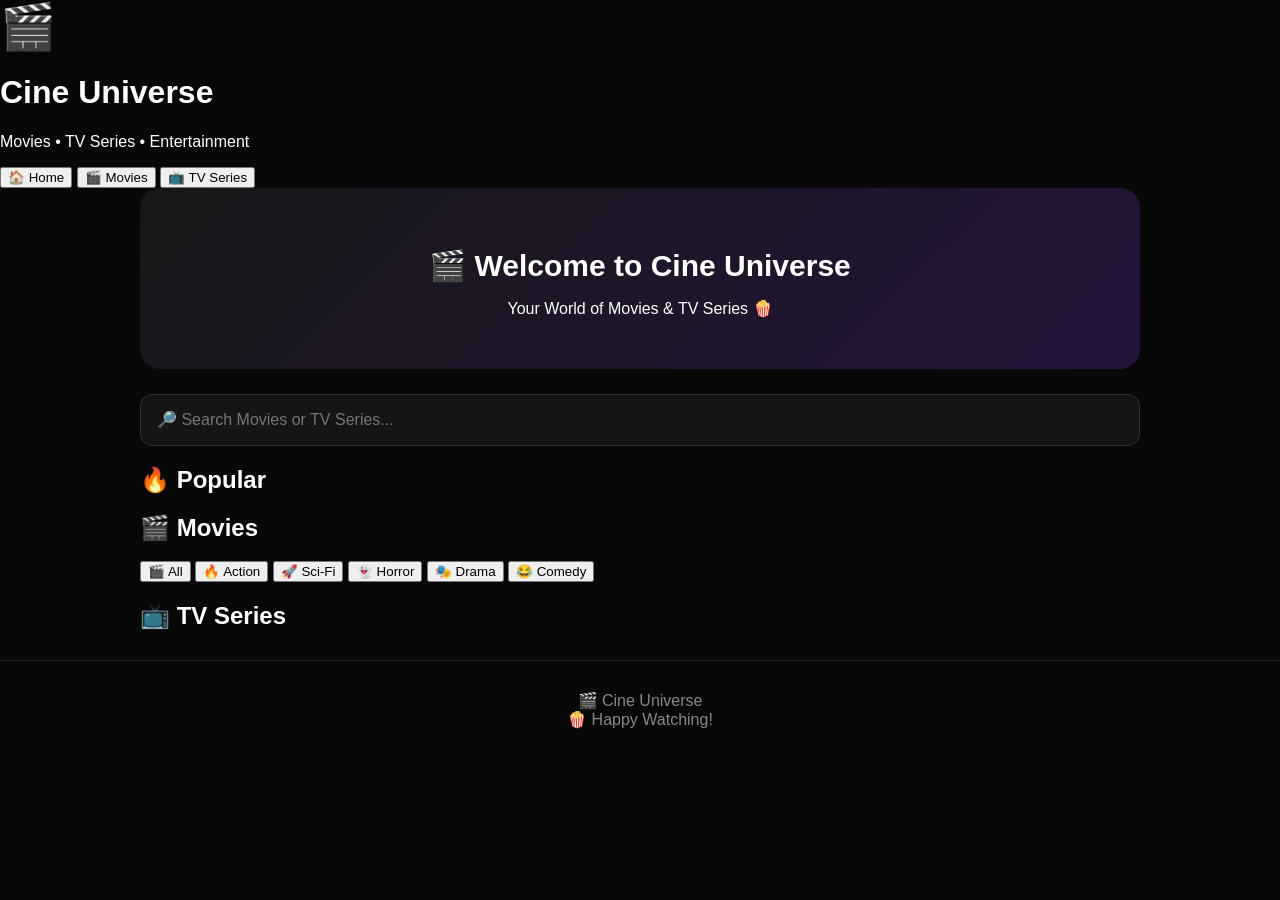
<file: index.html>
<!DOCTYPE html>
<html lang="en">

<head>

    <meta charset="UTF-8">

    <meta name="viewport"
          content="width=device-width, initial-scale=1.0">

    <title>Cine Universe</title>

    <link rel="stylesheet"
          href="style.css">

    <script src="https://telegram.org/js/telegram-web-app.js"></script>

</head>


<body>


<header>

    <div class="logo">
        🎬
    </div>

    <div>

        <h1>Cine Universe</h1>

        <p>
            Movies • TV Series • Entertainment
        </p>

    </div>

</header>



<nav>

    <button onclick="showPage('home')">
        🏠 Home
    </button>

    <button onclick="showPage('movies')">
        🎬 Movies
    </button>

    <button onclick="showPage('series')">
        📺 TV Series
    </button>

</nav>



<main>


<!-- HOME -->

<section id="home"
         class="page active">

    <div class="welcome">

        <h2>
            🎬 Welcome to Cine Universe
        </h2>

        <p>
            Your World of Movies & TV Series 🍿
        </p>

    </div>


    <input
        id="search"
        type="search"
        placeholder="🔎 Search Movies or TV Series..."
    >


    <h2>
        🔥 Popular
    </h2>


    <div id="homeMovies"
         class="movie-grid">

    </div>

</section>



<!-- MOVIES -->

<section id="movies"
         class="page">

    <h2>
        🎬 Movies
    </h2>
<div class="genre-filters">

    <button onclick="filterMovies('All')">
        🎬 All
    </button>

    <button onclick="filterMovies('Action')">
        🔥 Action
    </button>

    <button onclick="filterMovies('Sci-Fi')">
        🚀 Sci-Fi
    </button>

    <button onclick="filterMovies('Horror')">
        👻 Horror
    </button>

    <button onclick="filterMovies('Drama')">
        🎭 Drama
    </button>

    <button onclick="filterMovies('Comedy')">
        😂 Comedy
    </button>

</div>
    <div id="moviesList"
         class="movie-grid">

    </div>

</section>



<!-- SERIES -->

<section id="series"
         class="page">

    <h2>
        📺 TV Series
    </h2>

    <div id="seriesList"
         class="movie-grid">

    </div>

</section>


</main>



<footer>

    🎬 Cine Universe

    <br>

    🍿 Happy Watching!

</footer>


<div id="detailsModal" class="modal">

    <div class="modal-content">

        <button class="close-btn"
                onclick="closeDetails()">
            ✕
        </button>

        <div id="detailsContent"></div>

    </div>

</div>
<script src="script.js"></script>

</body>

</html>
</file>
<file: style.css>
* {
    box-sizing: border-box;
}

body {
    margin: 0;

    font-family:
        Arial,
        Helvetica,
        sans-serif;

    background: #080808;

    color: white;
}


/* HEADER */

.header {

    display: flex;

    align-items: center;

    gap: 15px;

    padding: 20px;

    background:
        linear-gradient(
            135deg,
            #1b0033,
            #3b0066,
            #001a33
        );

    border-bottom:
        1px solid #333;
}


.logo {

    font-size: 45px;
}


.header h1 {

    margin: 0;

    font-size: 28px;
}


.header p {

    margin: 5px 0 0;

    color: #bbb;
}


/* MENU */

.menu {

    display: flex;

    justify-content: center;

    gap: 10px;

    padding: 12px;

    background: #111;

    position: sticky;

    top: 0;

    z-index: 10;
}


.menu button {

    background: #222;

    color: white;

    border: 1px solid #444;

    padding: 10px 16px;

    border-radius: 10px;

    cursor: pointer;
}


.menu button:hover {

    background: #444;
}


/* MAIN */

main {

    width: min(
        1000px,
        94%
    );

    margin: auto;
}


.section {

    display: none;

    padding: 25px 0;
}


.section.active {

    display: block;
}


/* WELCOME */

.welcome {

    text-align: center;

    padding: 35px 20px;

    background:
        linear-gradient(
            135deg,
            #171717,
            #24143a
        );

    border-radius: 20px;

    margin-bottom: 25px;
}


.welcome h2 {

    font-size: 30px;

    margin-bottom: 10px;
}


.small {

    color: #aaa;
}


/* SEARCH */

.search-box {

    margin-bottom: 25px;
}


#search {

    width: 100%;

    padding: 16px;

    border-radius: 12px;

    border: 1px solid #333;

    background: #151515;

    color: white;

    font-size: 16px;

    outline: none;
}


#search:focus {

    border-color: #777;
}


/* TITLE */

.section-title {

    margin-top: 25px;

    margin-bottom: 18px;
}


/* MOVIES */

.movie-container {

    display: grid;

    grid-template-columns:
        repeat(
            auto-fit,
            minmax(
                280px,
                1fr
            )
        );

    gap: 18px;
}


.movie-card {

    display: flex;

    gap: 15px;

    background: #151515;

    border:
        1px solid #292929;

    border-radius: 18px;

    padding: 15px;

    transition:
        transform 0.2s;
}


.movie-card:hover {

    transform:
        translateY(-4px);
}


/* POSTERS */

.poster {

    min-width: 105px;

    height: 150px;

    border-radius: 12px;

    display: flex;

    align-items: center;

    justify-content: center;

    font-size: 50px;
}


.avatar {

    background:
        linear-gradient(
            135deg,
            #063970,
            #00a8cc
        );
}


.walking {

    background:
        linear-gradient(
            135deg,
            #333,
            #111
        );
}


.peaky {

    background:
        linear-gradient(
            135deg,
            #4b2e16,
            #111
        );
}


.marvel {

    background:
        linear-gradient(
            135deg,
            #6b0000,
            #160000
        );
}


/* MOVIE INFO */

.movie-info {

    flex: 1;
}


.movie-info h3 {

    margin-top: 5px;

    font-size: 20px;
}


.movie-info p {

    color: #aaa;

    font-size: 14px;
}


.rating {

    color: #ffd700 !important;
}


.movie-info button {

    padding: 10px 14px;

    border: none;

    border-radius: 9px;

    background: white;

    color: black;

    font-weight: bold;

    cursor: pointer;
}


/* FOOTER */

footer {

    text-align: center;

    padding: 30px;

    color: #888;

    border-top:
        1px solid #222;

    margin-top: 30px;
}


/* MOBILE */

@media (
    max-width: 600px
) {

    .header {

        padding: 15px;
    }


    .header h1 {

        font-size: 22px;
    }


    .logo {

        font-size: 35px;
    }


    .movie-card {

        flex-direction: column;
    }


    .poster {

        width: 100%;

        height: 180px;
    }


    .menu button {

        flex: 1;

        font-size: 13px;

        padding: 10px 5px;
    }

}
/* =========================
   MOVIE DETAILS MODAL
========================= */

.modal {

    display: none;

    position: fixed;

    z-index: 100;

    left: 0;
    top: 0;

    width: 100%;
    height: 100%;

    background: rgba(0, 0, 0, 0.85);

    padding: 20px;

    overflow-y: auto;
}


.modal-content {

    position: relative;

    width: min(
        600px,
        100%
    );

    margin: 40px auto;

    padding: 25px;

    background:
        linear-gradient(
            145deg,
            #181818,
            #251538
        );

    border:
        1px solid #444;

    border-radius: 20px;

    box-shadow:
        0 15px 50px
        rgba(0, 0, 0, 0.7);
}


/* CLOSE BUTTON */

.close-btn {

    position: absolute;

    top: 12px;
    right: 12px;

    width: 38px;
    height: 38px;

    border: none;

    border-radius: 50%;

    background: #333;

    color: white;

    font-size: 18px;

    cursor: pointer;
}


.close-btn:hover {

    background: #555;
}


/* DETAILS POSTER */

.details-poster {

    width: 100%;

    height: 280px;

    display: flex;

    align-items: center;

    justify-content: center;

    border-radius: 16px;

    margin-bottom: 20px;

    font-size: 80px;

    background:
        linear-gradient(
            135deg,
            #173b65,
            #24114d
        );
}


/* DETAILS TITLE */

.details-title {

    font-size: 28px;

    margin:
        5px 0 12px;
}


/* DETAILS TEXT */

.details-info {

    color: #ccc;

    line-height: 1.7;

}


/* IMDb */

.details-rating {

    color: #ffd700;

    font-size: 18px;

    font-weight: bold;
}


/* DOWNLOAD BUTTON */

.download-btn {

    display: block;

    width: 100%;

    margin-top: 25px;

    padding: 15px;

    border: none;

    border-radius: 12px;

    background:
        linear-gradient(
            135deg,
            #229ed9,
            #168ac0
        );

    color: white;

    font-size: 17px;

    font-weight: bold;

    cursor: pointer;

    text-align: center;

    text-decoration: none;
}


.download-btn:hover {

    opacity: 0.9;
}


/* MOBILE */

@media (
    max-width: 600px
) {

    .modal {

        padding: 10px;

    }


    .modal-content {

        margin: 20px auto;

        padding: 18px;

    }


    .details-poster {

        height: 220px;

        font-size: 65px;

    }


    .details-title {

        font-size: 24px;

    }

}.poster img {

    width: 100%;

    height: 100%;

    object-fit: cover;

    border-radius: 12px;

    display: block;
}.details-poster img {

    width: 100%;

    height: 100%;

    object-fit: contain;

    border-radius: 16px;
}
</file>
